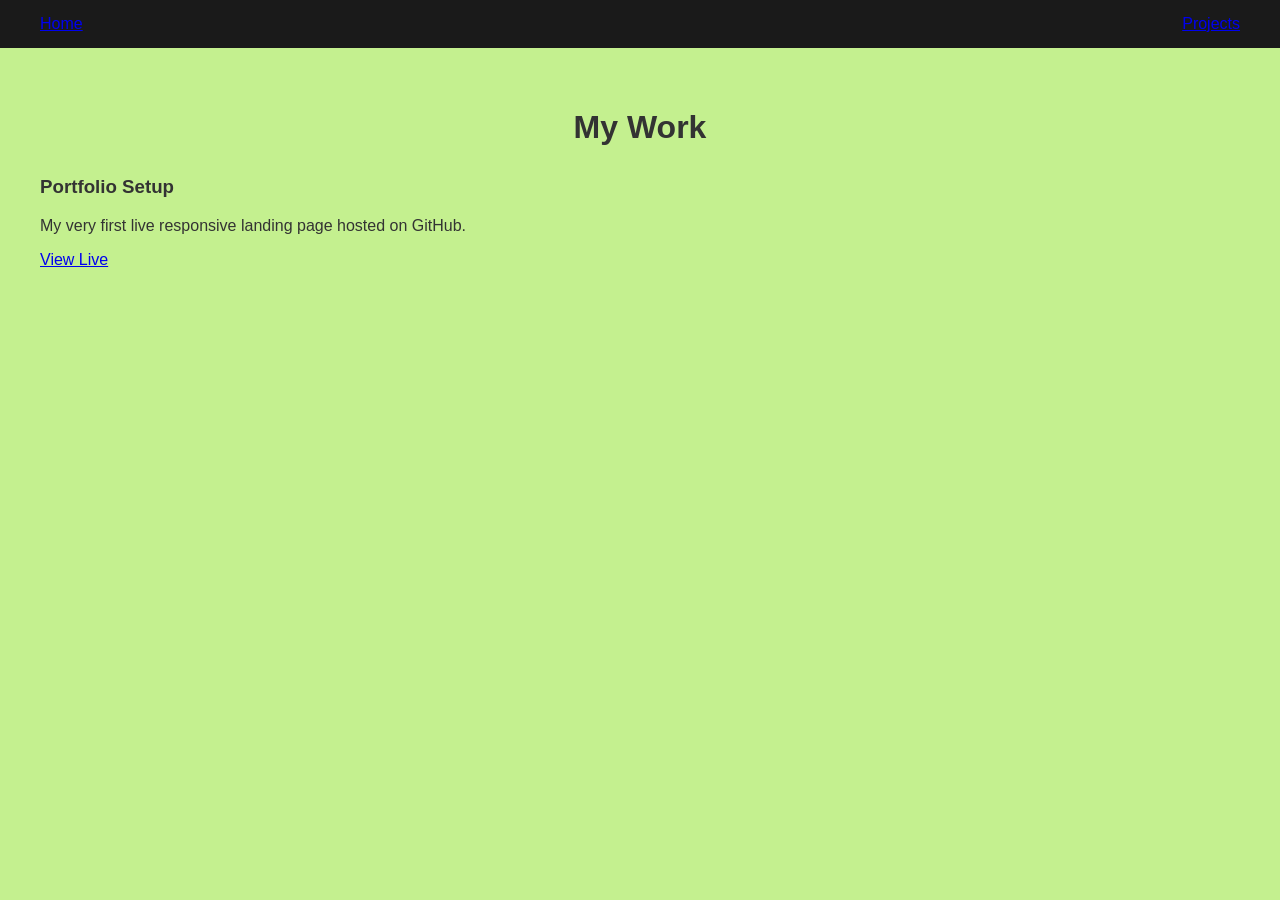
<file: projects.html>
<!DOCTYPE html>
<html lang="en">
<head>
    <meta charset="UTF-8">
    <meta name="viewport" content="width=device-width, initial-scale=1.0">
    <title>My Projects</title>
    <!-- This links your existing styles so you don't have to rewrite them! -->
    <link rel="stylesheet" href="html+css.css">
</head>
<body>

    <!-- 1. Navigation Bar -->
    <nav class="navbar">
        <a href="index.html">Home</a>
        <a href="projects.html" class="active">Projects</a>
    </nav>

    <!-- 2. Projects Grid Section -->
    <main style="padding: 40px; max-width: 1200px; margin: 0 auto;">
        <h1 style="text-align: center; margin-bottom: 30px;">My Work</h1>
        
        <div class="grid-container">
            <!-- Project Card 1 -->
            <div class="card">
                <h3>Portfolio Setup</h3>
                <p>My very first live responsive landing page hosted on GitHub.</p>
                <a href="index.html" class="btn">View Live</a>
            </div>
            
            <!-- You can add future project cards here! -->
        </div>
    </main>

</body>
</html>
</file>
<file: html+css.css>
/* 1. RESET & GLOBAL STYLES */
body {
    margin: 0;
    padding: 0;
    font-family: 'Segoe UI', Tahoma, Geneva, Verdana, sans-serif;
    background-color: #c4f08f;
    color: #333;
}

/* 2. NAVBAR (FLEXBOX) */
.navbar {
    display: flex;
    justify-content: space-between;
    align-items: center;
    background-color: #1a1a1a;
    padding: 15px 40px;
}
.logo {
    color: #fff;
    font-weight: bold;
    font-size: 22px;
    letter-spacing: 1px;
}
.nav-links a {
    color: #bbb;
    text-decoration: none;
    margin-left: 20px;
    font-weight: 500;
    transition: color 0.3s;
}
.nav-links a:hover {
    color: #fff;
}

/* 3. PROFILE SECTION (BOX MODEL) */
.profile-section {
    text-align: center;
    padding: 60px 20px;
    background-color: #ffffff;
    max-width: 700px;
    margin: 40px auto;
    border-radius: 16px;
    box-shadow: 0 4px 12px rgba(0,0,0,0.05); /* Subtle smooth shadow */
}
.profile-img {
    width: 120px;
    height: 120px;
    border-radius: 50%; /* Makes image perfect circle */
    border: 4px solid #1a1a1a;
    object-fit: cover;
}
.name {
    font-size: 32px;
    margin: 15px 0 5px 0;
}
.bio {
    color: #666;
    font-size: 16px;
    max-width: 450px;
    margin: 0 auto;
}

/* 4. LINKS SECTION (GRID) */
.links-container {
    max-width: 800px;
    margin: 0 auto 60px auto;
    padding: 0 20px;
}
.section-title {
    text-align: center;
    margin-bottom: 30px;
}
.grid-layout {
    display: grid;
    grid-template-columns: repeat(3, 1fr); /* 3 equal dynamic columns */
    gap: 20px;
}
.grid-card {
    background-color: #f3a0de;
    text-decoration: none;
    color: #333;
    padding: 25px;
    border-radius: 12px;
    text-align: center;
    border: 1px solid #74a8dc;
    transition: transform 0.2s, box-shadow 0.2s;
}
/* Hover Animation */
.grid-card:hover {
    transform: translateY(-5px); /* Card thoda upar lift hoga */
    box-shadow: 0 8px 20px rgba(0,0,0,0.1);
}
.grid-card h3 {
    margin: 0 0 8px 0;
    color: #1a1a1a;
}
.grid-card p {
    margin: 0;
    font-size: 14px;
    color: #777;
}

/* 5. RESPONSIVE DESIGN (MEDIA QUERY) */
@media (max-width: 768px) {
    .grid-layout {
        grid-template-columns: 1fr; /* Mobile par automatic 1 column stack */
    }
    .navbar {
        padding: 15px 20px;
    }
}
</file>
